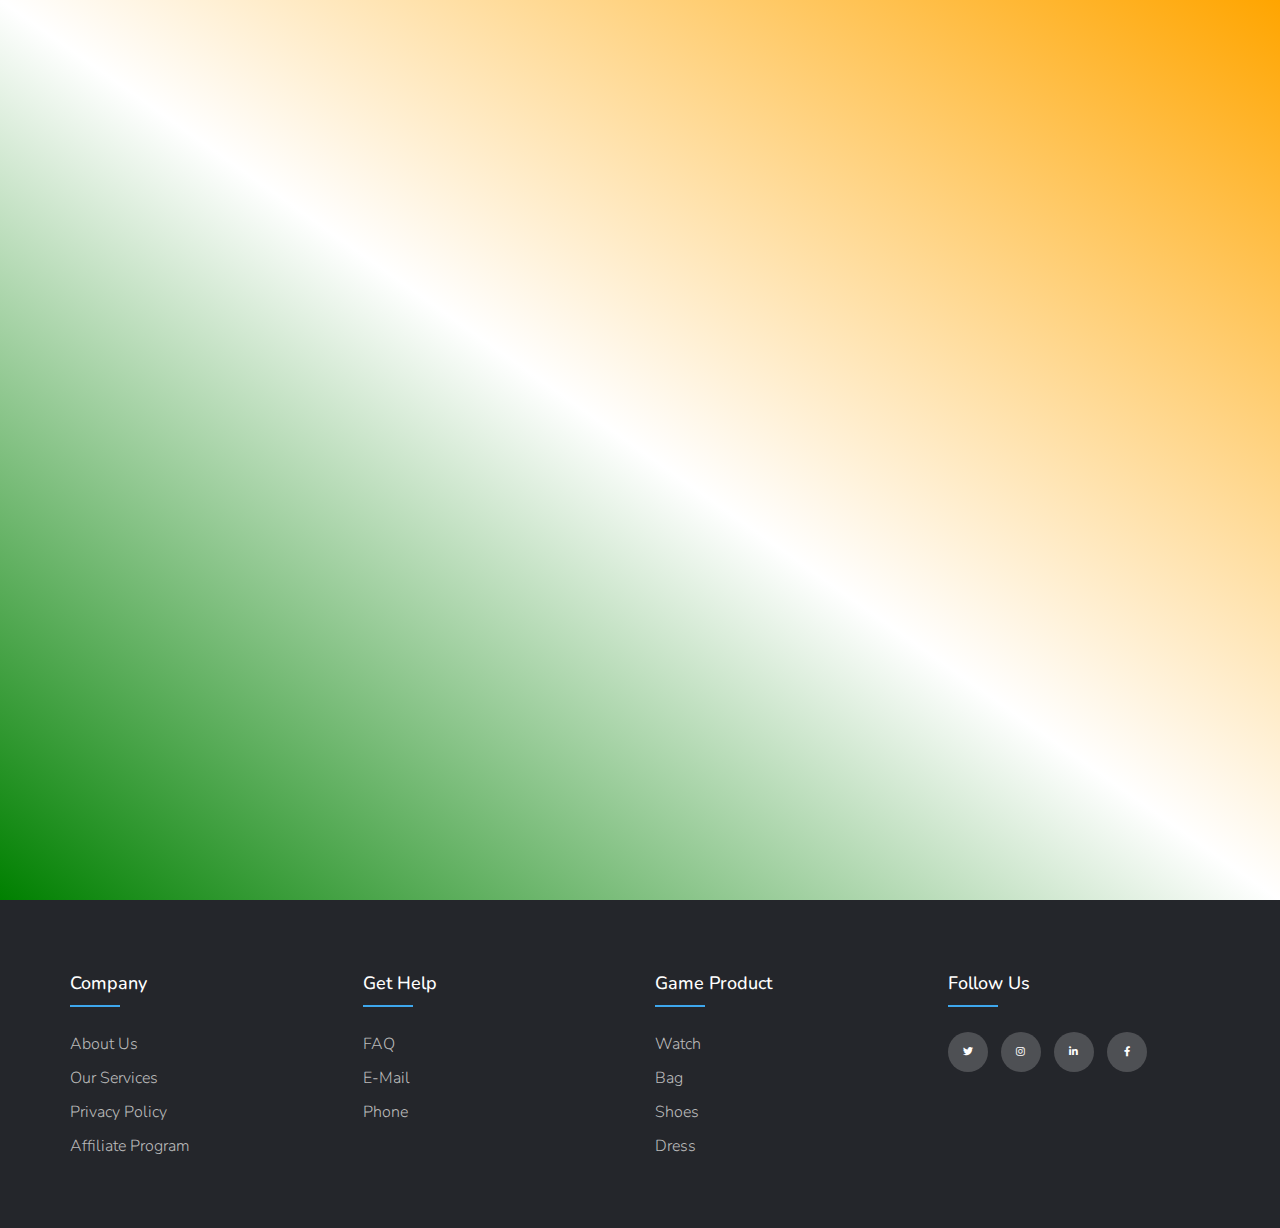
<file: task1/index.html>
<!DOCTYPE html>
<html lang="en">
<head>
    <meta charset="UTF-8">
    <meta http-equiv="X-UA-Compatible" content="IE=edge">
    <meta name="viewport" content="width=device-width, initial-scale=1.0">
    <title>Document</title>
    <link rel="stylesheet" href="https://cdnjs.cloudflare.com/ajax/libs/font-awesome/6.0.0/css/all.min.css">
    <link rel="stylesheet" href="style.css">
</head>
<body>
 

    <header class="header">

        <a href="#" class="logo">
            <img src="images/logo.png" alt="logo image">
        </a>

        <nav class="navbar">
            <div id="close" class="fas fa-times"></div>

            <a href="#" class="nav_item">home</a>
            <a href="#" class="nav_item">about</a>
            <a href="#" class="nav_item">menu</a>
            <a href="#" class="nav_item">contact</a>

        </nav>

        <div id="menu" class="fas fa-bars"></div>

    </header>
 
    <section class="home">
        <div class="content">
            <h1 class="title">Start <span>playing</span> with  <span>Friends</span> </h1>
            <p class="description">Chemin Esports became the winner of this BGMI contest after demonstrating a dominant run in the Grand Finals. </p>
            <a href="https://www.battlegroundsmobileindia.com/" class="btn">get started</a>
        </div>

        <div class="image">
            <img src="images/home.png" alt="" data-speed="-3" class="move">
        </div>

    </section>
    <footer class="footer">
        <div class="container">
            <div class="row">
                <div class="footer-col">
                    <h4>company</h4>
                    <ul>
                        <li><a href="#">about us</a></li>
                        <li><a href="#">our services</a></li>
                        <li><a href="#">privacy policy</a></li>
                        <li><a href="#">affiliate program</a></li>
                    </ul>
                </div>
                <div class="footer-col">
                    <h4>get help</h4>
                    <ul>
                        <li><a href="#">FAQ</a></li>
                        <li><a href="#">E-mail</a></li>
                        <li><a href="#">Phone</a></li>
                    </ul>
                </div>
                <div class="footer-col">
                    <h4>Game Product</h4>
                    <ul>
                        <li><a href="#">watch</a></li>
                        <li><a href="#">bag</a></li>
                        <li><a href="#">shoes</a></li>
                        <li><a href="#">dress</a></li>
                    </ul>
                </div>
                <div class="footer-col">
                    <h4>follow us</h4>
                    <div class="social-links">
                        <a href="https://twitter.com/BChauhan43309"><i class="fab fa-twitter"></i></a>
                        <a href="https://www.instagram.com/vivekchauhan__01/?igshid=MzMyNGUyNmU2YQ%3D%3D"><i class="fab fa-instagram"></i></a>
                        <a href="https://www.linkedin.com/in/vivek-chauhan-a058a7256/"><i class="fab fa-linkedin-in"></i></a>
                        <a href="#"><i class="fab fa-facebook-f"></i></a>
                    </div>
                </div>
            </div>
        </div>
   </footer>
    <script src="https://cdnjs.cloudflare.com/ajax/libs/gsap/3.5.1/gsap.min.js"></script>
    <script src="script.js"></script>
</body>
</html>
</file>
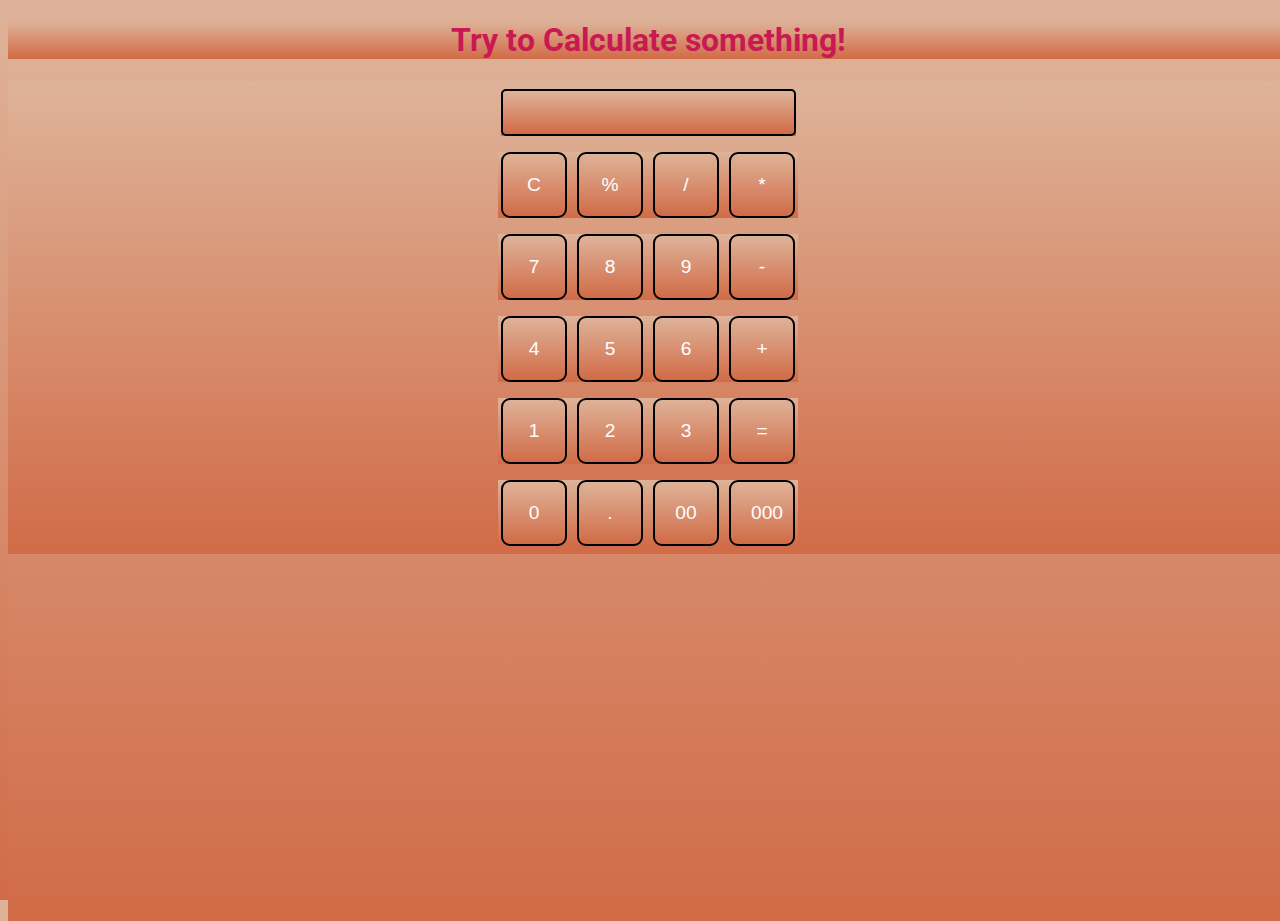
<file: Task3/index.html>
<!DOCTYPE html>
<html>
<head>
  <meta charset="utf-8">
  <meta name="viewport" content="width=device-width">
  <title>Calculater</title>
  <link href="style.css" rel="stylesheet" type="text/css" />
  <link href="extra.css" rel="stylesheet" type="text/css" />
</head>

<body>
  <h1 class="text-center">Try to Calculate something!</h1>
  <div class="container flex flex-col items-center mx-auto m-w-20">
    <div class="row">
      <input class="input" type="text"/>
    </div>
    <div class="row">
      <button class="button">C</button>
      <button class="button">%</button>
      <button class="button">/</button>
      <button class="button">*</button>
    </div>
    <div class="row">
      <button class="button">7</button>
      <button class="button">8</button>
      <button class="button">9</button>
      <button class="button">-</button>
    </div>
    <div class="row">
      <button class="button">4</button>
      <button class="button">5</button>
      <button class="button">6</button>
      <button class="button">+</button>
    </div>
    <div class="row">
      <button class="button">1</button>
      <button class="button">2</button>
      <button class="button">3</button>
      <button class="button">=</button>
    </div>
    <div class="row">
      <button class="button">0</button>
      <button class="button">.</button>
      <button class="button">00</button>
      <button class="button">000</button>
    </div>
  </div>
  <script src="script.js"></script>
</body>

</html>
</file>
<file: task1/style.css>
@import url('https://fonts.googleapis.com/css2?family=Nunito:wght@200;300;400;600;700&display=swap');

*{
  font-family: 'Nunito',sans-serif;
  margin: 0; padding: 0;
  box-sizing: border-box;
  text-decoration: none;
  text-transform: capitalize;
  transition: .2s linear;
}

html{
  font-size: 62.5%;
}

section{
  padding: 2rem 9%;
}

.header{
  position: fixed;
  top: 0; left: 0; right: 0;
  display: flex;
  align-items: center;
  justify-content: space-between;
  padding: 2rem 9%;
  z-index: 2;
}

.header .logo img{
  height: 6rem;
}

.header .navbar #close{
  display: none;
  position: absolute;
  top: 4rem;
  right: 2rem;
  cursor: pointer;
  font-size: 3rem;
  color: #fff;
}

.header .navbar a{
  font-size: 2rem;
  margin-right: 2rem;
  color: #fff;
}

.header .navbar a:hover{
  color: #d3ad7f;
}

.header #menu{
  display: none;
  cursor: pointer;
  font-size: 2.5rem;
  color: #fff;
}

.home{
  display: flex;
  flex-wrap: wrap;
  gap: 1.5rem;
  min-height: 100vh;
  align-items: center;
  justify-content: center;
  background-image: linear-gradient(to bottom left, orange,white,green);
}

.home .content{
  flex: 1 1 40rem;
  padding-top: 6.5rem;
}

.home .content .title{
  font-size: 6rem;
  color: #fff;
  text-transform: uppercase;
}

.home .content .title span{
  text-transform: uppercase;
  color: #1ce329;
}

.home .content .description{
  font-size: 2rem;
  font-weight: lighter;
  line-height: 1.8;
  padding: 1rem 0;
  color: #fff;
}

.home .content .btn{
  margin-top: 1rem;
  display: inline-block;
  padding: .9rem 3rem;
  font-size: 1.7rem;
  color: #fff;
  background: #2f79ee;
  cursor: pointer;
}

.home .content .btn:hover{
  letter-spacing: .2rem;
}

.home .image{
  flex: 1 1 40rem;
} 

.home .image img{
  width: 120%;
  height: 300%;
}


@media (max-width:991px){
  html{
    font-size: 55%;
  }

  .header{
    padding: 2rem;
  }

  section{
    padding: 2rem;
  }

}

@media (max-width:768px){

  .header #menu{
    display: inline-block;
  }

  .header .navbar{
    position: fixed;
    top: 0; right: -105%;
    width: 30rem;
    background: rgba(255,255,255,0.2);
    backdrop-filter: blur(50px);
    transition: .5s;
    height: 100%;
    display: flex;
    flex-flow: column;
    justify-content: center;
    z-index: 1200;
  }

  .header .navbar.active{
    right: 0;
  }

  .header .navbar #close{
    display: block;
  }

  .header .navbar a{
    display: block;
    margin: 1rem 0;
    text-align: center;
    font-size: 3rem;
  }

  .home .content{
    padding-top: 9.5rem;
  }

  .home .image img{
    width: 368px;
  } 

  .home .content .title{
    font-size: 4rem;
  }

  .home .content .description{
    font-size: 1.6rem;
  }

}

@media (max-width:450px){
  html{
    font-size: 50%;
  }
}
body{
	line-height: 1.5;
	font-family: 'Poppins', sans-serif;
}
*{
	margin:0;
	padding:0;
	box-sizing: border-box;
}
.container{
	max-width: 1170px;
	margin:auto;
}
.row{
	display: flex;
	flex-wrap: wrap;
}
ul{
	list-style: none;
}
.footer{
	background-color: #24262b;
    padding: 70px 0;
}
.footer-col{
   width: 25%;
   padding: 0 15px;
}
.footer-col h4{
	font-size: 18px;
	color: #ffffff;
	text-transform: capitalize;
	margin-bottom: 35px;
	font-weight: 500;
	position: relative;
}
.footer-col h4::before{
	content: '';
	position: absolute;
	left:0;
	bottom: -10px;
	background-color: #3ea7ed;
	height: 2px;
	box-sizing: border-box;
	width: 50px;
}
.footer-col ul li:not(:last-child){
	margin-bottom: 10px;
}
.footer-col ul li a{
	font-size: 16px;
	text-transform: capitalize;
	color: #ffffff;
	text-decoration: none;
	font-weight: 300;
	color: #bbbbbb;
	display: block;
	transition: all 0.3s ease;
}
.footer-col ul li a:hover{
	color: #ffffff;
	padding-left: 8px;
}
.footer-col .social-links a{
	display: inline-block;
	height: 40px;
	width: 40px;
	background-color: rgba(252, 252, 252, 0.2);
	margin:0 10px 10px 0;
	text-align: center;
	line-height: 40px;
	border-radius: 50%;
	color: #ffffff;
	transition: all 0.5s ease;
}
.footer-col .social-links a:hover{
	color: #24262b;
	background-color: #ffffff;
}

@media(max-width: 767px){
  .footer-col{
    width: 50%;
    margin-bottom: 30px;
}
}
@media(max-width: 574px){
  .footer-col{
    width: 100%;
}
}
</file>
<file: Task3/style.css>
@import url('https://fonts.googleapis.com/css2?family=Roboto:wght@300&family=Ubuntu:wght@300&display=swap');
html, body {
  height: 100%;
  width: 100%;
  font-family: 'Roboto', sans-serif; 
}

.button{
  width: 66px;
  padding: 20px;
  margin: 0 3px;
  border: 2px solid black;
  border-radius: 9px;
  cursor: pointer;
}

.row{
  margin: 8px 0;
}
.row input{
  width: 291px;
  font-size: 20px;
    margin: 0;
    padding: 10px 0px;
    border: 2px solid black;
    border-radius: 5px;
}
</file>
<file: Task3/extra.css>
*{
    background-image: linear-gradient(rgb(222, 179, 153), 
    rgb(209, 107, 71)  );
}
.text-center{
    text-align: center;
    font-weight: 700;
    color: rgb(200, 25, 83);
  }
  
  .mx-auto{
    margin: auto;
  }
  
  .flex{
    display:flex;
  } 
  .flex-col{
    flex-direction: column;
  }
  
.items-center{
    align-items: center;
  }
  .button{
    font-size: 120%;
    color: white;
    background-color: rgb(48, 50, 50);
  }
  .button:hover{
     color: rgb(8, 8, 8);
     background-color: aliceblue;
  }
</file>
